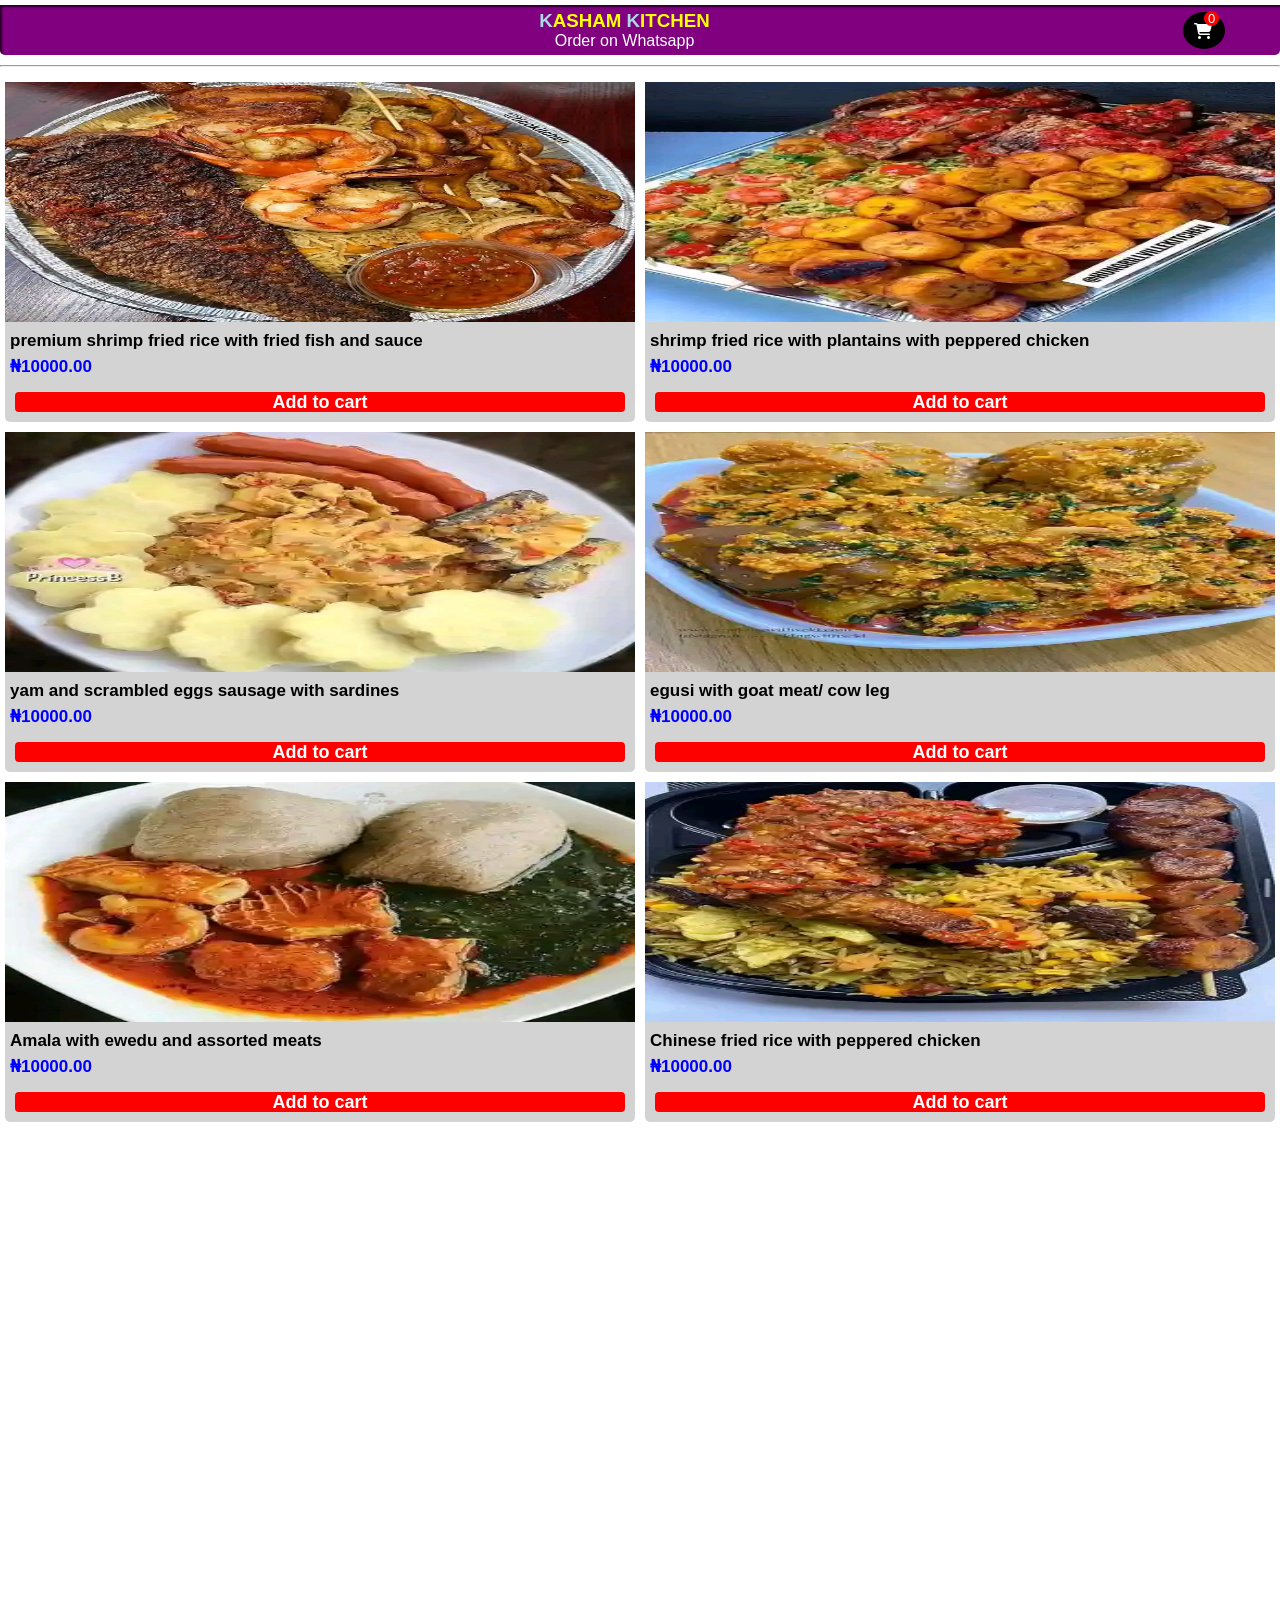
<file: index.html>
<!DOCTYPE html>
<html>
<head>
    <meta charset="UTF-8">
    <meta name="viewport" content="width=device-width, initial-scale=1.0">
    <title>Kasham Kitchen</title>
    <link rel="stylesheet" href="style.css">
    <link rel="stylesheet" href="https://cdnjs.cloudflare.com/ajax/libs/font-awesome/6.5.1/css/all.min.css">
    <style>
      
      
}
    </style>
</head>

<body>
    <nav>
      <div class="logo-container">
      <h3><span>K</span>ASHAM <span>K</span>ITCHEN</h3>
      <p>Order on Whatsapp</p>
      </div>
      <div class="cart-container">
      <i class="fas fa-shopping-cart cart-icon"></i> 
        <div class="cart-number" id="cart-count">
      0
    </div>
    </div>
    </nav> 
    <hr>

<div class="food-grid-container" id="foods-container"></div>


<div class="checkout" id="checkout">
      <button class="whatsapp-btn"><i class="fab fa-whatsapp Whatsapp-icon"></i>Checkout via Whatsapp</button>
    </div>

<script type="module" src="app.js"></script>
</html>
</body>
</file>
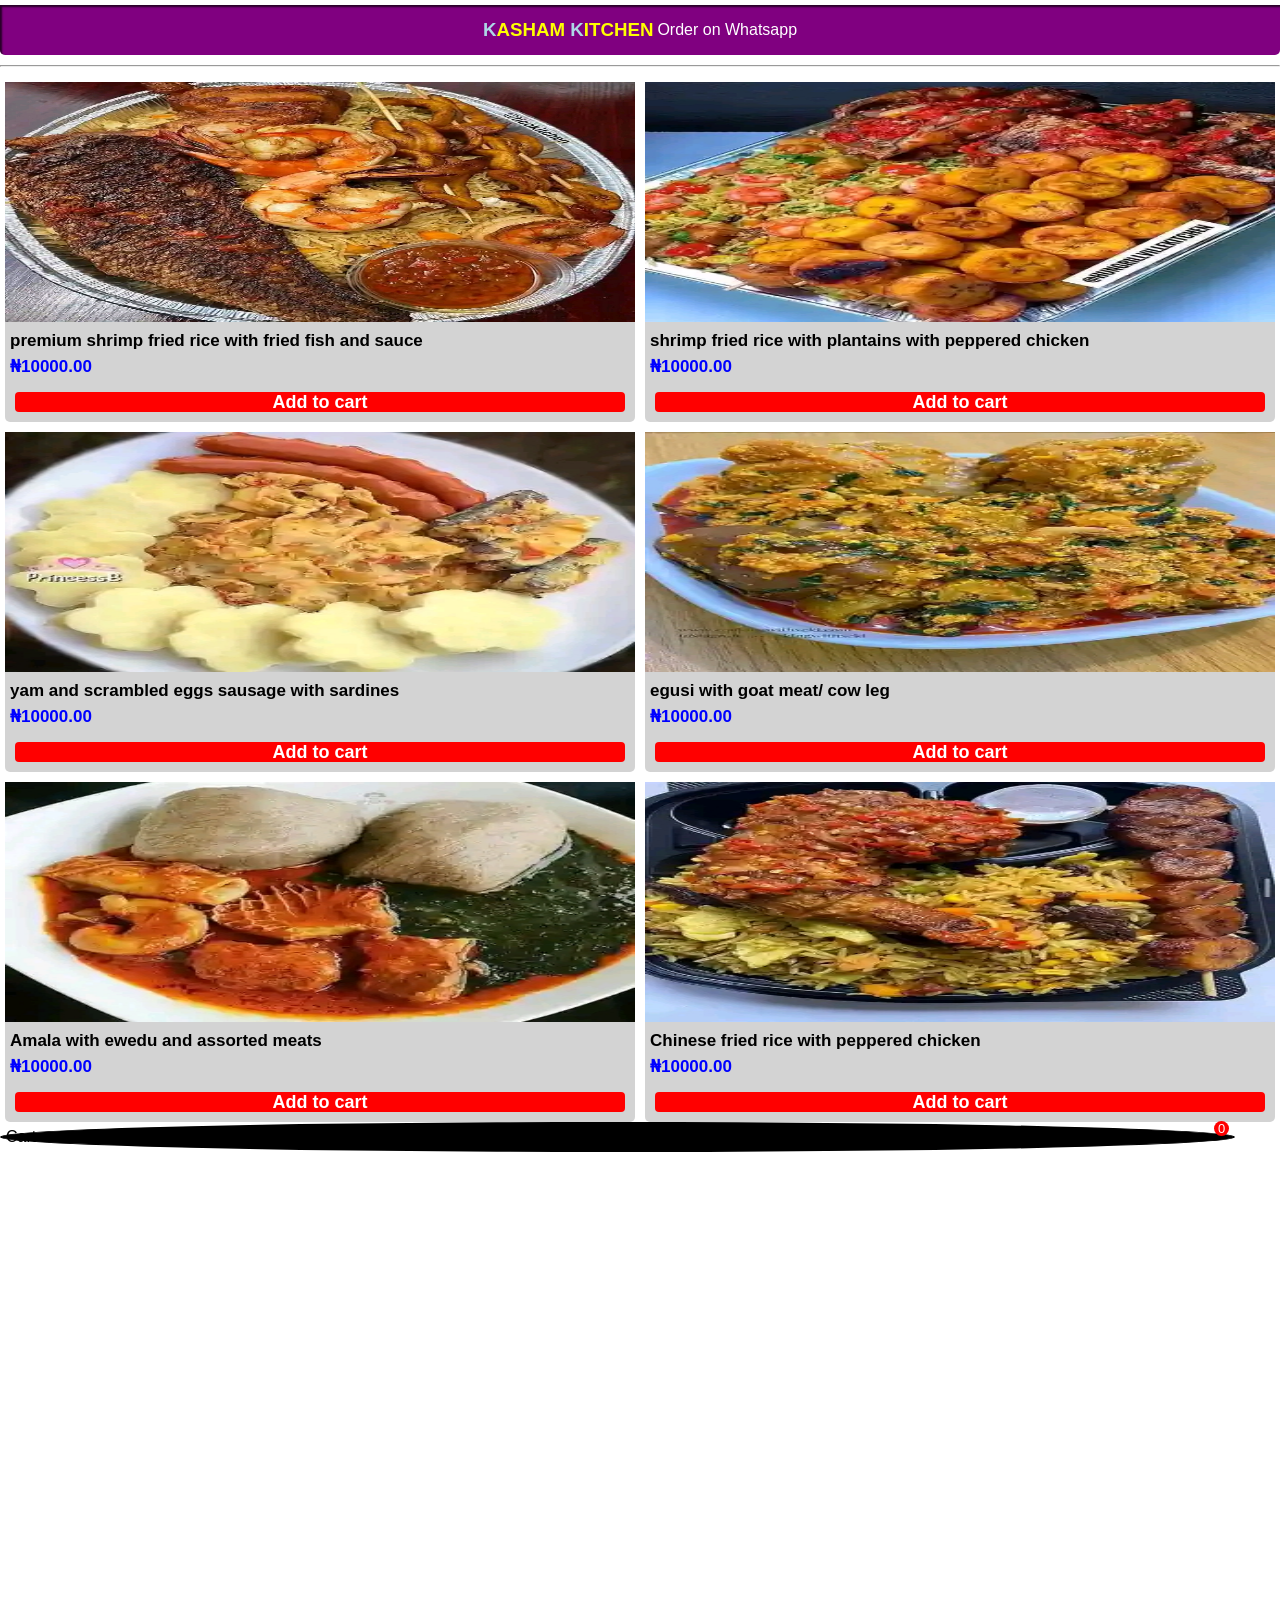
<file: app.html>
<!DOCTYPE html>
<html>
<head>
    <meta http-equiv="content-type" content="text/html; charset=utf-8" />

<title>Kasham Kitchen</title>
<Link rel="stylesheet" href="style.css">

</head>

<body>
    <nav>
      <h3><span>K</span>ASHAM <span>K</span>ITCHEN</h3>
      <p>Order on Whatsapp</p>
    </nav> 
    <hr>

<div class="food-grid-container" id="foods-container">
  


</div>
<div class="checkout-container" >
    
    <div class="cart-container">
      Cart 
        <div class="cart-number" id="cart-count">
      0
    </div>
    </div>
    <div class="checkout">
      <button class="whatsapp-btn" id="checkout".>Order on Whatsapp</button>
    </div>
  </div>

<script type="module" src="app.js"></script>
</body>
</html>
</file>
<file: style.css>
* {
    padding: 0;
    margin: 0;
    box-sizing: border-box;
}

body {
    font-family: Arial,
    Sans-Serif;
    margin-bottom: 3000px;
}

nav {
  display: flex;
    justify-content: center;
    align-items: center;
    background-color: purple;
    height: 50px;
    width: 100%;
    padding: 10px;
    position: fixed;
    top: 5px;
    border-radius: 0 0 5px 5px;
    color: white;
    gap: 4px;
    box-shadow: inset 2px 2px 2px rgba(0,0,0,.7);
}

.logo-container {
  flex: 1;
  display: flex;
  flex-direction: column;
  align-items: center;
  justify-content: center;
  margin-left: 60px;
}

nav h3 {
  color: yellow;
}

nav h3 span {
  color: lightblue;
}

.cart-container {
  display: flex;
  justify-content: space-between;
  align-items: center;
  position: relative;
  border: 2px solid black;
  padding: 4px 4px 4px 4px;
  border-radius: 50%;
  background: black;
  margin-right: 45px;
}

.cart-icon  {
  margin-top: 5px;
  margin-left: 5px;
  width: 25px;
  height: 20px;
}

.cart-number {
  background: red;
  color: white;
  position: absolute;
  height: 15px;
  width: 15px;
  font-size: 13px;
  display: flex;
  align-items: center;
  justify-content: center;
  top: -3px;
  right:   4px;
  border-radius: 50%;
}

hr {
  margin-top: 65px;
  margin-bottom: 5px;
}

.food-grid-container {
  padding: 10px 5px 0 5px;
  display: grid;
  grid-template-columns: 1fr 1fr;
  row-gap: 10px;
  column-gap: 10px;
}

.food-container {
  border-radius: 5px;
  background-color: lightgray;
  
}
  
.food-container img {
  width: 100%;
  overflow: hidden;
  height: 15rem;
}

.details {
  margin-bottom: 0;
}

.food-details p{
  margin: 5px;
  font-size: 17px;
  font-weight: bold;
  font-family: Arial, Sans-Serif;
  
}

.food-name {
  color: black;
}
.food-quantity-container {
  display: flex;
  align-items: center;
  justify-content: start;
  margin-bottom: 10px;
  padding: 3px 5px 5px 5px;
  gap: 4px;
}

.food-quantity-container p {
  font-size: 17px;
  font-weight: bold;
  font-family: Arial, Sans-Serif;
  
}

.food-quantity-container select{
  width: 17%;
}

.food-price {
  color: blue;
  margin: 5px;
}

.btn-container{
  display: flex;
  justify-content: center;
  align-items: center;
  padding: 10px;
  
}
.add-food {
  background-color: red;
  height: 20px;
  text-align: center;
  color: white;
  font-size: 18px;
  flex: 1;
  border: none;
  border-radius: 4px;
  font-weight: bold;
}

.truncate {
  display: -webkit-box;
  -webkit-line-clamp: 2;     /* number of lines */
  -webkit-box-orient: vertical;
  overflow: hidden;
}

.checkout {
  position: fixed;
  bottom: 40px;
  right: 25%;
  left: 25%;
  display: flex;
  justify-content: center;
  align-items: center;
}

.whatsapp-btn {
  height: 38px;
  padding: 7px;
  border: 2px solid gold;
  background: wheat;
  color: green;
  border-radius: 30px;
  font-weight: bold;
  box-shadow: 2px 2px 2px rgba(0,0,0,.7);
  display: flex;
  align-items: center;
  justify-content: center;
  gap: 4px;
}

.Whatsapp-icon {
        font-size: 30px;
        background: green;
        color: white;
        border-radius: 50%;
        border: none;
}
</file>
